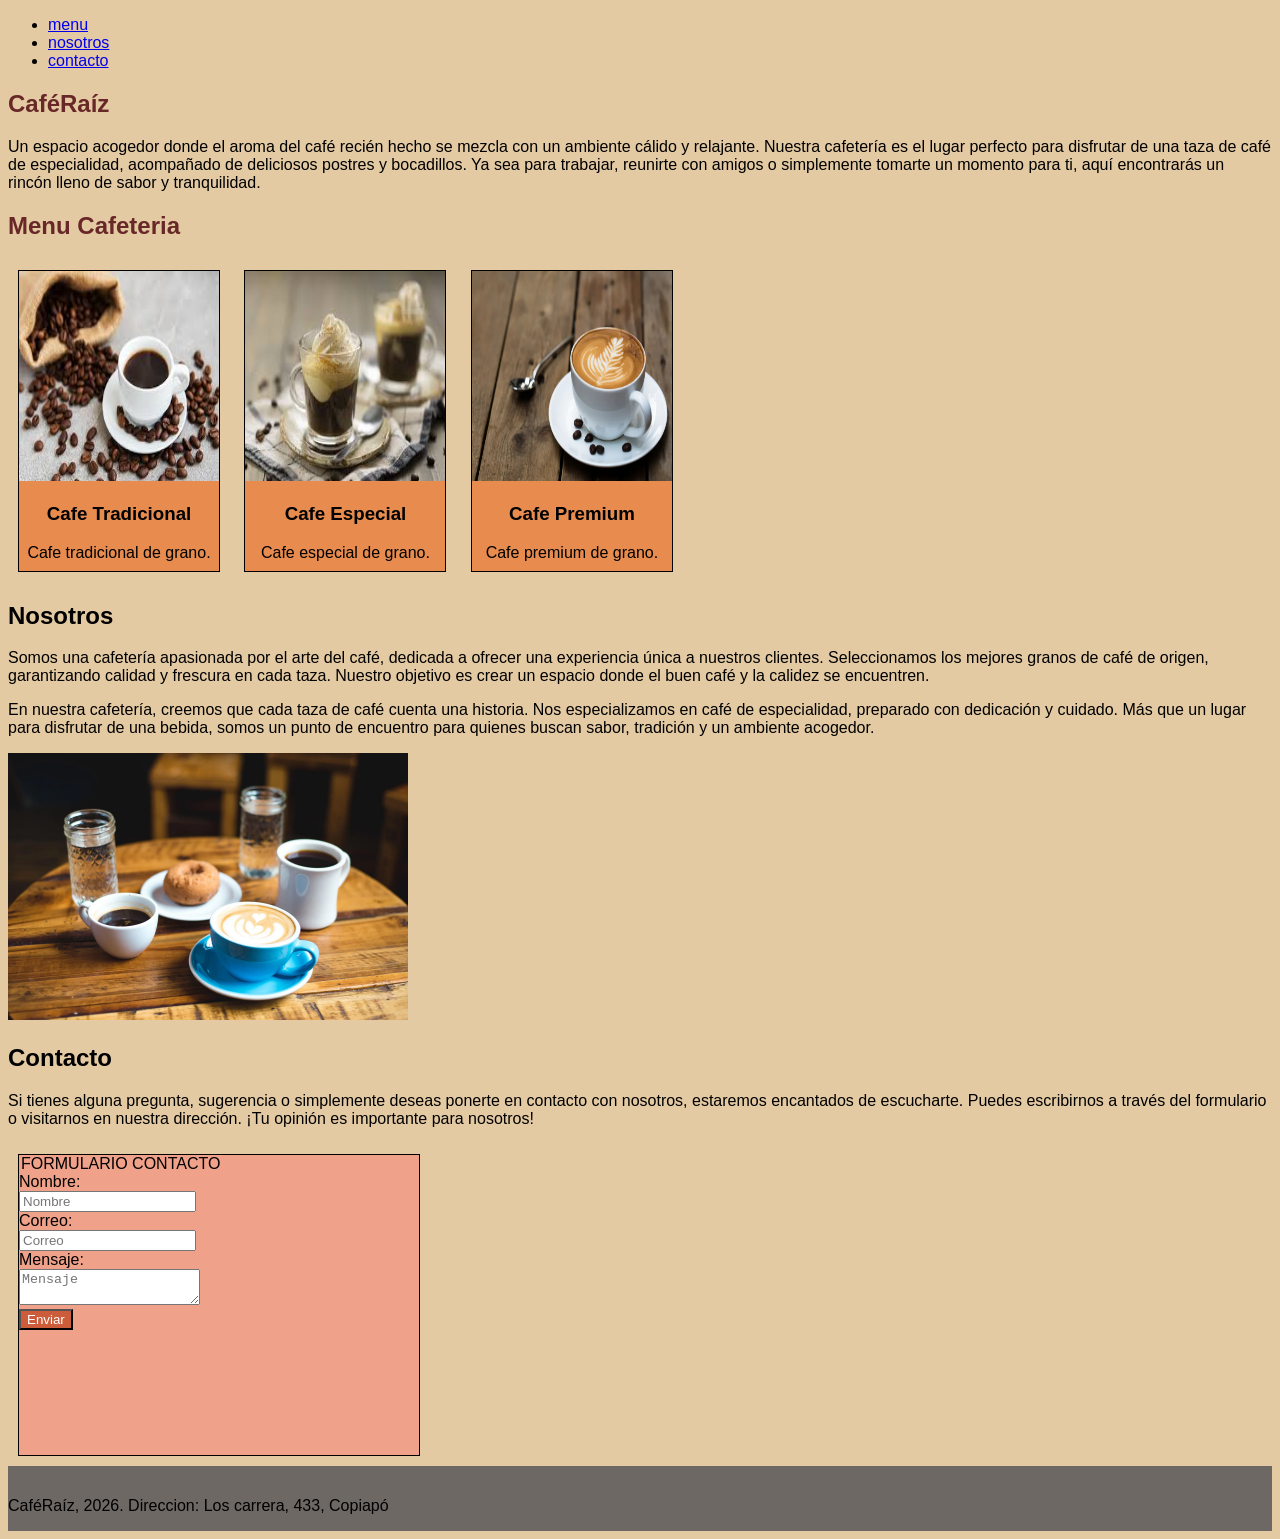
<file: index.html>
<!DOCTYPE html>
<html lang="en">
<head>
    <meta charset="UTF-8">
    <meta name="viewport" content="width=s, initial-scale=1.0">
    <title>Document</title>
    <link rel="stylesheet" href="assets/css/style.css">
</head>
<body>
    <header>
        <nav>
            <ul>
                <li><a href="#menu">menu</a></li>
                <li><a href="#nosotros">nosotros</a></li>
                <li><a href="#contacto">contacto</a></li>
            </ul>
        </nav>
    </header>
    <main>
        <section id="inicio">
            <h1>CaféRaíz</h1>
            <p>Un espacio acogedor donde el aroma del café recién hecho se mezcla con un ambiente cálido y relajante. Nuestra cafetería es el lugar perfecto para disfrutar de una taza de café de especialidad, acompañado de deliciosos postres y bocadillos. Ya sea para trabajar, reunirte con amigos o simplemente tomarte un momento para ti, aquí encontrarás un rincón lleno de sabor y tranquilidad.</p>
            <!-- IA-descripcion de cafeteria-->
        </section>

        <section id="menu">
            <h1>Menu Cafeteria</h1>
            <div class="tarjeta1">
                <img src="assets/img/cafe1.jpg" alt="cafe1">
                <h3>Cafe Tradicional</h3>
                <p>Cafe tradicional de grano.</p>
            </div>
            <div class="tarjeta2">
                <img src="assets/img/cafe2.jpg" alt="cafe2">
                <h3>Cafe Especial</h3>
                <p>Cafe especial de grano.</p>
            </div>
            <div class="tarjeta3">
                <img src="assets/img/cafe3.webp" alt="cafe3">
                <h3>Cafe Premium</h3>
                <p>Cafe premium de grano.</p>
            </div>
        </section>

        <section id="nosotros">
                <h2>Nosotros</h2>
                <p>Somos una cafetería apasionada por el arte del café, dedicada a ofrecer una experiencia única a nuestros clientes. Seleccionamos los mejores granos de café de origen, garantizando calidad y frescura en cada taza. Nuestro objetivo es crear un espacio donde el buen café y la calidez se encuentren.</p>
                <p>En nuestra cafetería, creemos que cada taza de café cuenta una historia. Nos especializamos en café de especialidad, preparado con dedicación y cuidado. Más que un lugar para disfrutar de una bebida, somos un punto de encuentro para quienes buscan sabor, tradición y un ambiente acogedor.</p>
                <!-- IA-descripcion de nosotros de la cafeteria-->
                <img src="assets/img/cafenosotros.webp" alt="cafenosotros">
        </section>

        <section id="contacto">
            <h2>Contacto</h2>
            <p>Si tienes alguna pregunta, sugerencia o simplemente deseas ponerte en contacto con nosotros, estaremos encantados de escucharte. Puedes escribirnos a través del formulario o visitarnos en nuestra dirección. ¡Tu opinión es importante para nosotros!</p>
             <!-- IA-descripcion de contacto de la cafeteria-->

            <form action="enviar.php" method="POST">
                <legend>FORMULARIO CONTACTO</legend>
                <label for="nombre">Nombre: </label><br>
                <input type="text" placeholder="Nombre"><br>
                <label for="email">Correo: </label><br>
                <input type="email" placeholder="Correo"><br>
                <label for="mensaje">Mensaje: </label><br>
                <textarea placeholder="Mensaje"></textarea><br>
                <button type="submit">Enviar</button>
            </form>
        </section>
    </main>

    <footer>
        <p>CaféRaíz, 2026. Direccion: Los carrera, 433, Copiapó</p>
    </footer>
</body>
</html>
</file>
<file: assets/css/style.css>
body {
    background-color: rgb(228, 202, 163);
    font-family: Arial, Helvetica, sans-serif;
}

h1{
    color:rgb(104, 40, 40)
    
}

.tarjeta1{
    background-color: rgb(231, 139, 78);
    border: 1px solid black;
    width: 200px;
    height: 300px;
    margin: 10px;
    display: inline-block;
    text-align: center;
}

.tarjeta1 img{
    width: 100%;
    height: 70%;
}

.tarjeta2{
    background-color: rgb(231, 139, 78);
    border: 1px solid black;
    width: 200px;
    height: 300px;
    margin: 10px;
    display: inline-block;
    text-align: center;
}
.tarjeta2 img{
    width: 100%;
    height: 70%;
}

.tarjeta3{
    background-color: rgb(231, 139, 78);
    border: 1px solid black;
    width: 200px;
    height: 300px;
    margin: 10px;
    display: inline-block;
    text-align: center;
}
.tarjeta3 img{
    width: 100%;
    height: 70%;
}

#nosotros img{
    width: 400px;
    align-content: center;
}

form{
    background-color: rgb(240, 161, 137);
    border: 1px solid black;
    width: 400px;
    height: 300px;
    margin: 10px;
    display: inline-block;
    text-align: left;
}

button{
    background-color:rgb(204, 92, 58);
    color: white;
}


footer{
    background-color: rgb(110, 104, 100);
    width: 100%;
    height: 50px;
    text-align:left;
    padding-top: 15px;
}
</file>
